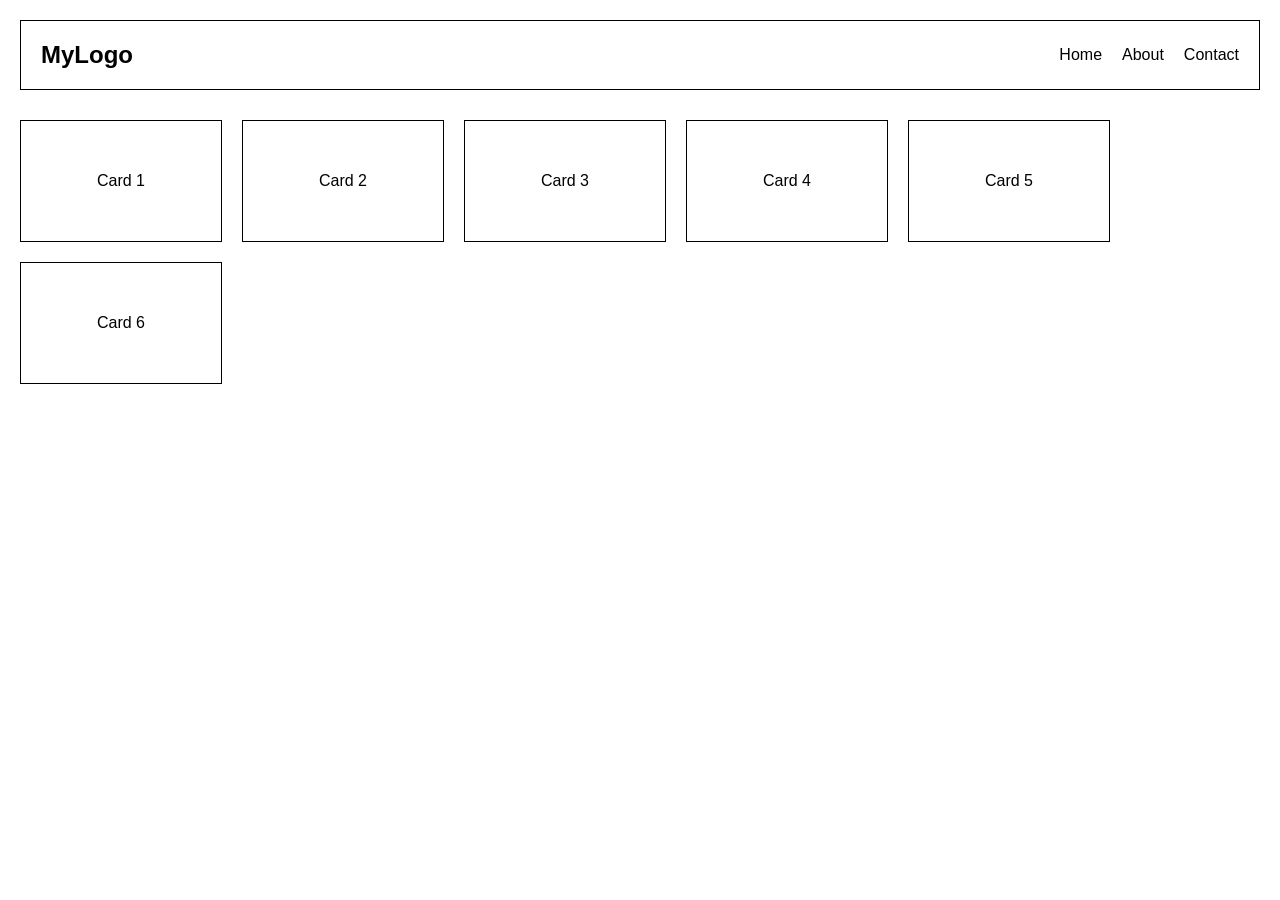
<file: ex00/index.html>
<!DOCTYPE html>
<html lang="en">
<head>
    <meta charset="UTF-8">
    <meta name="viewport" content="width=device-width, initial-scale=1.0">
    <title>Flexbox Exercise</title>
    <link rel="stylesheet" href="style.css">
</head>

<body>

    <nav>
        <div class="nav-container">
            <div class="logo">MyLogo</div>

            <div class="links">
                <a href="#">Home</a>
                <a href="#">About</a>
                <a href="#">Contact</a>
            </div>
        </div>
    </nav>

    <div class="card-container">
        <div class="card">Card 1</div>
        <div class="card">Card 2</div>
        <div class="card">Card 3</div>
        <div class="card">Card 4</div>
        <div class="card">Card 5</div>
        <div class="card">Card 6</div>
    </div>

</body>
</html>
</file>
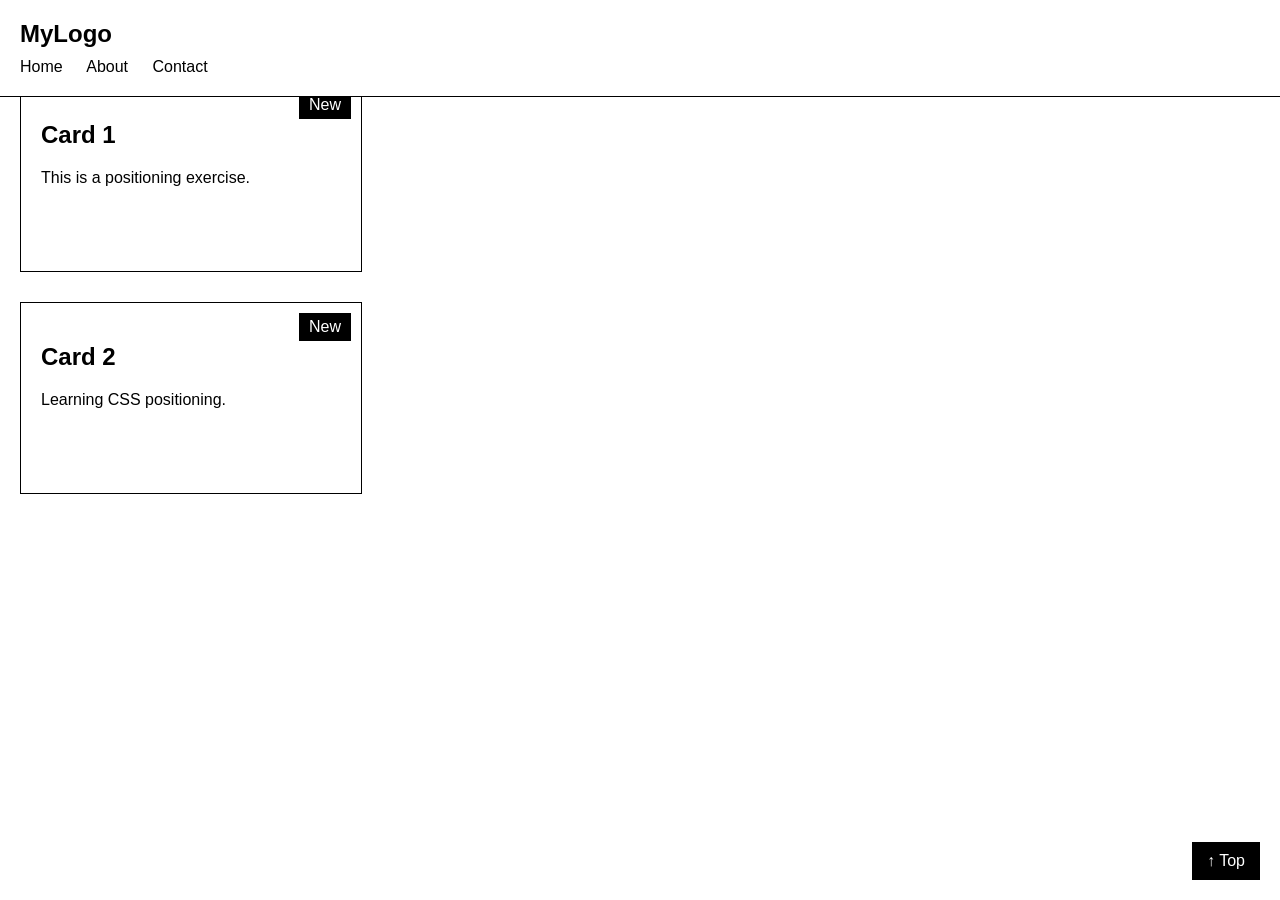
<file: ex01/index.html>
<!DOCTYPE html>
<html lang="en">
<head>
    <meta charset="UTF-8">
    <meta name="viewport" content="width=device-width, initial-scale=1.0">
    <title>Positioning Exercise</title>
    <link rel="stylesheet" href="style.css">
</head>

<body>

    <nav class="navbar">
        <div class="logo">MyLogo</div>
        <div class="links">
            <a href="#">Home</a>
            <a href="#">About</a>
            <a href="#">Contact</a>
        </div>
    </nav>

    <main>
        <div class="card-container">

            <div class="card">
                <span class="badge">New</span>
                <h2>Card 1</h2>
                <p>This is a positioning exercise.</p>
            </div>

            <div class="card">
                <span class="badge">New</span>
                <h2>Card 2</h2>
                <p>Learning CSS positioning.</p>
            </div>

        </div>
    </main>

    <a href="#" class="back-to-top">↑ Top</a>

</body>
</html>
</file>
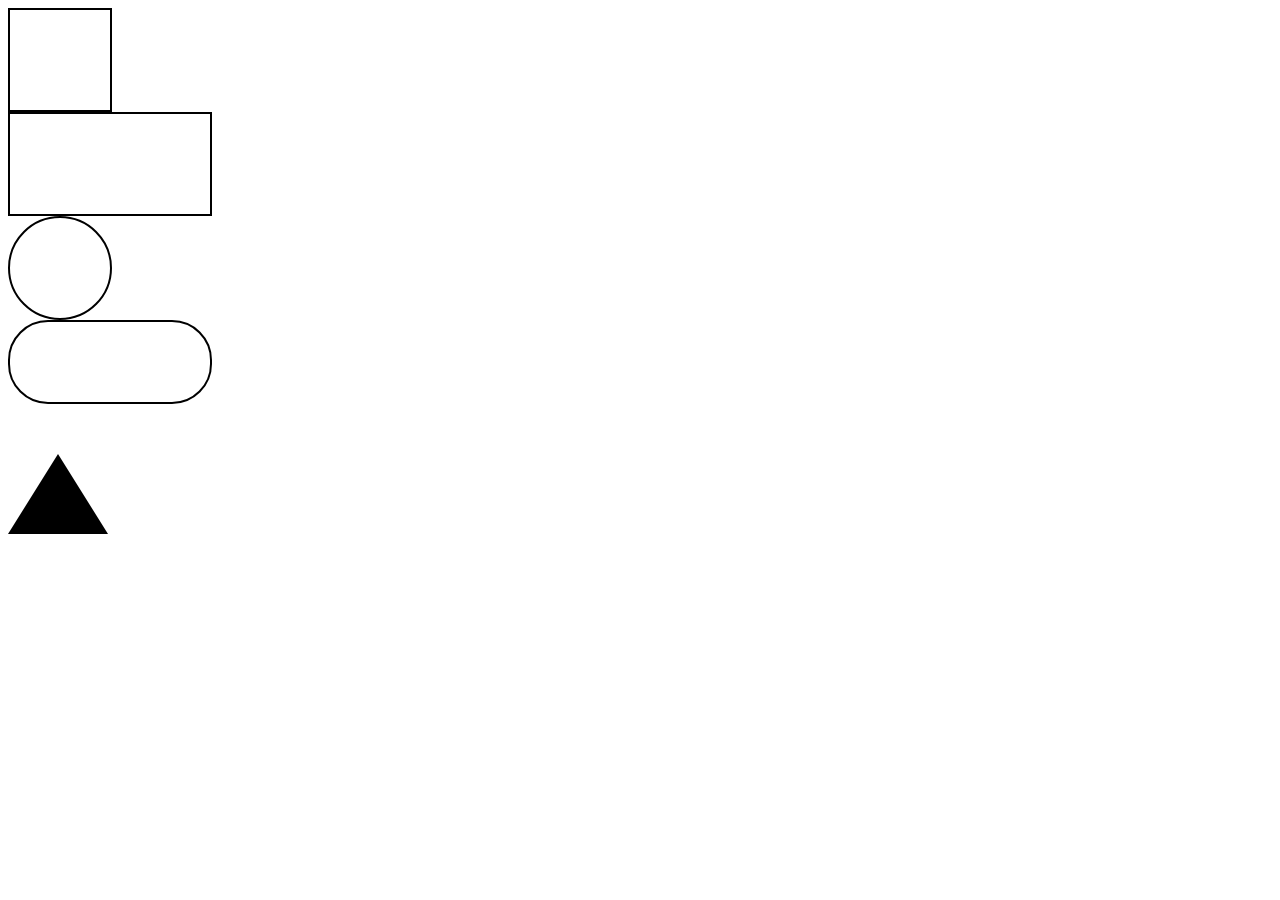
<file: ex02/index.html>
<!DOCTYPE html>
<html lang="en">
<head>
    <meta charset="UTF-8">
    <meta name="viewport" content="width=device-width, initial-scale=1.0">
    <title>CSS Shapes</title>
    <link rel="stylesheet" href="style.css">
</head>

<body>

    <div class="square"></div>

    <div class="rectangle"></div>

    <div class="circle"></div>

    <div class="pill"></div>

    <div class="triangle"></div>

</body>
</html>
</file>
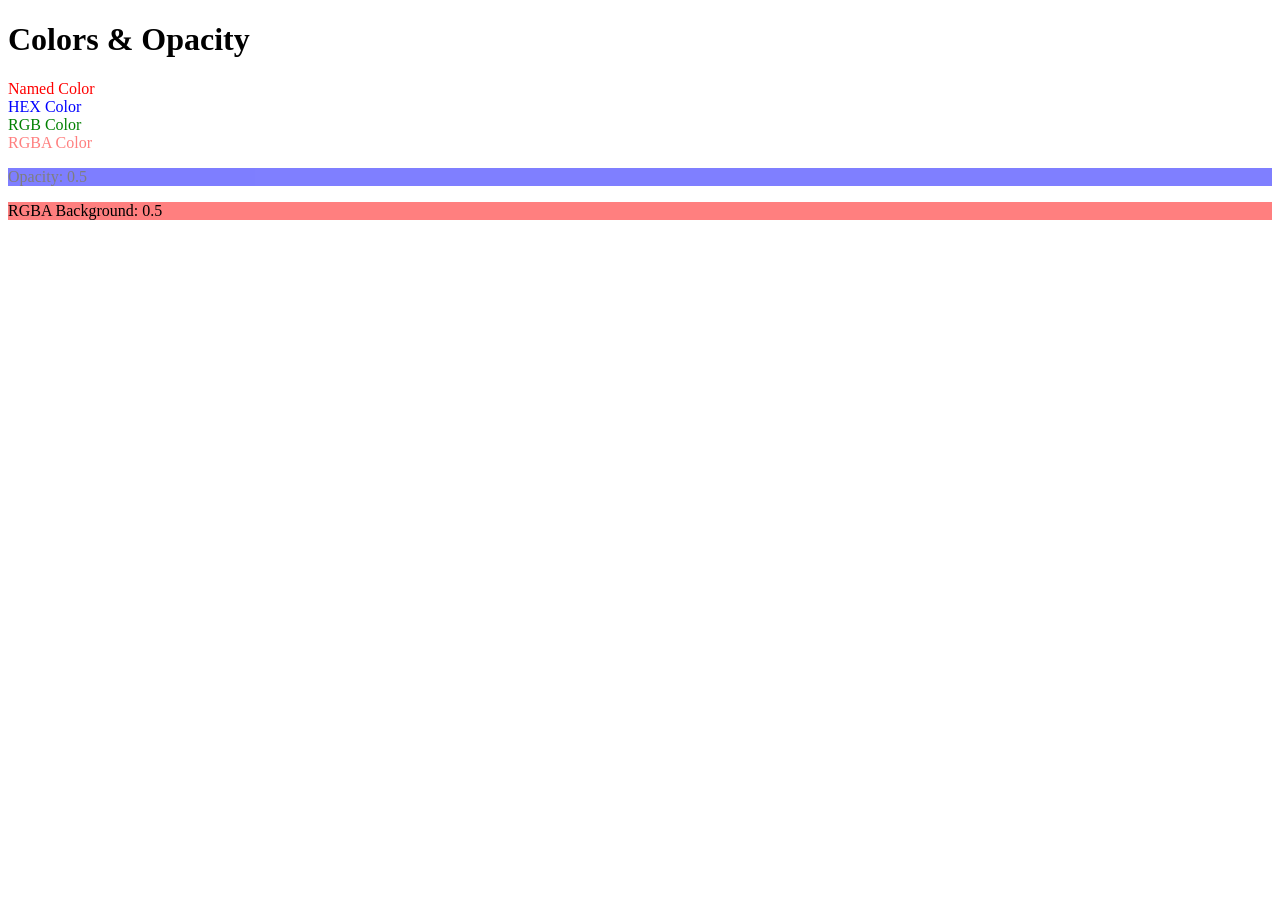
<file: ex03/index.html>
<!DOCTYPE html>
<html lang="en">
<head>
    <meta charset="UTF-8">
    <meta name="viewport" content="width=device-width, initial-scale=1.0">
    <title>Colors and Opacity</title>
    <link rel="stylesheet" href="style.css">
</head>

<body>

    <h1>Colors & Opacity</h1>

    <div class="swatch named">Named Color</div>

    <div class="swatch hex">HEX Color</div>

    <div class="swatch rgb">RGB Color</div>

    <div class="swatch rgba">RGBA Color</div>

    <div class="opacity-box">
        <p>Opacity: 0.5</p>
    </div>

    <div class="rgba-box">
        <p>RGBA Background: 0.5</p>
    </div>

</body>
</html>
</file>
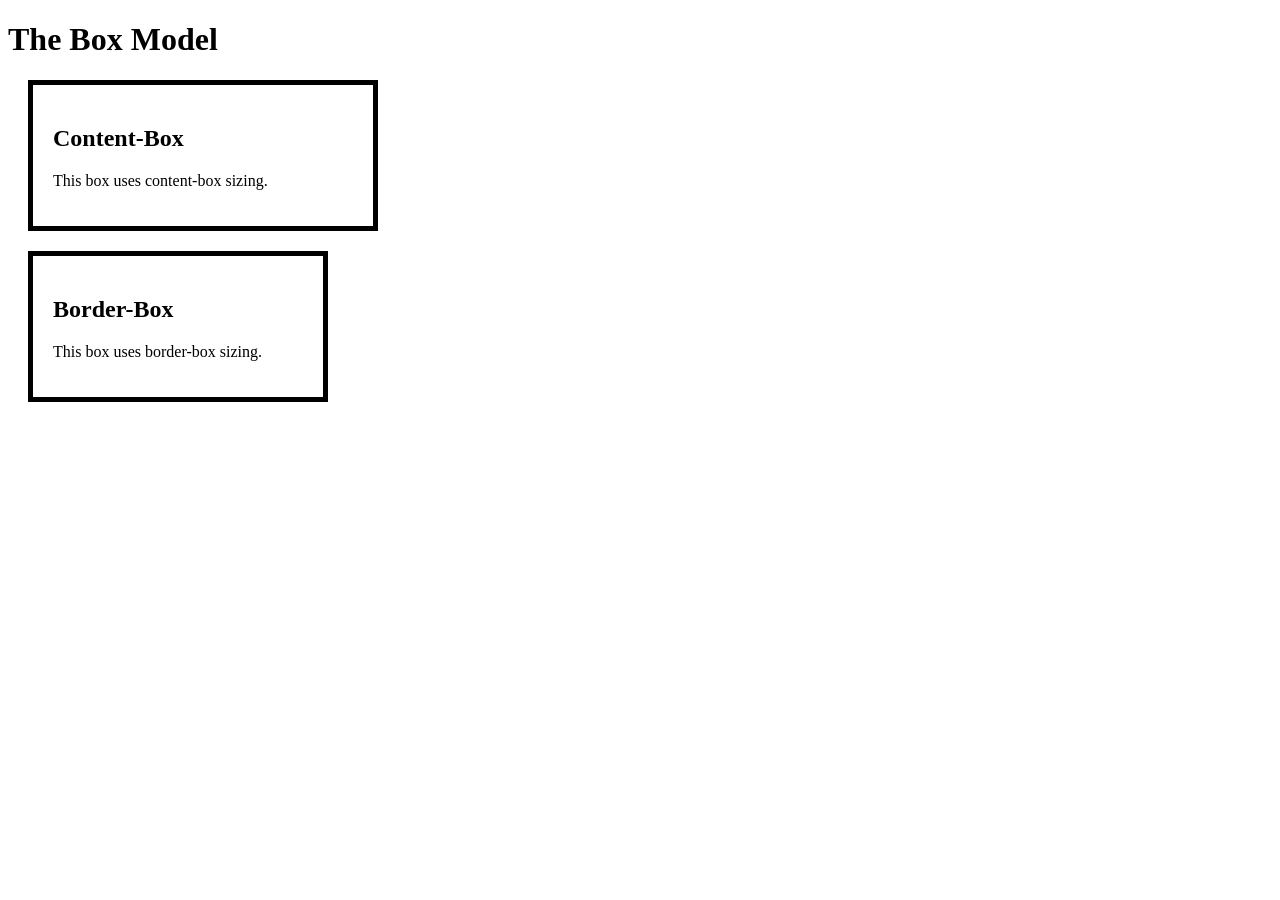
<file: ex04/index.html>
<!DOCTYPE html>
<html lang="en">
<head>
    <meta charset="UTF-8">
    <meta name="viewport" content="width=device-width, initial-scale=1.0">
    <title>Box Model</title>
    <link rel="stylesheet" href="style.css">
</head>

<body>

    <h1>The Box Model</h1>

    <div class="box content-box">
        <h2>Content-Box</h2>
        <p>This box uses content-box sizing.</p>
    </div>

    <div class="box border-box">
        <h2>Border-Box</h2>
        <p>This box uses border-box sizing.</p>
    </div>

</body>
</html>
</file>
<file: ex00/style.css>
body {
    font-family: Arial, sans-serif;
    margin: 0;
    padding: 20px;
}

nav {
    margin-bottom: 30px;
}

.nav-container {
    display: flex;
    justify-content: space-between;
    align-items: center;
    padding: 20px;
    border: 1px solid black;
}

.logo {
    font-size: 24px;
    font-weight: bold;
}

.links {
    display: flex;
    gap: 20px;
}

.links a {
    text-decoration: none;
    color: black;
}

.card-container {
    display: flex;
    flex-direction: row;
    flex-wrap: wrap;
    gap: 20px;
}

.card {
    width: 200px;
    height: 120px;
    border: 1px solid black;
    display: flex;
    justify-content: center;
    align-items: center;
}
</file>
<file: ex01/style.css>
body {
    margin: 0;
    padding: 80px 20px 20px;
    font-family: Arial, sans-serif;
}

.navbar {
    position: fixed;
    top: 0;
    left: 0;
    width: 100%;
    padding: 20px;
    box-sizing: border-box;
    background-color: white;
    border-bottom: 1px solid black;
    z-index: 1000;
}

.logo {
    font-size: 24px;
    font-weight: bold;
}

.links {
    margin-top: 10px;
}

.links a {
    margin-right: 20px;
    text-decoration: none;
    color: black;
}

.card-container {
    position: relative;
}

.card {
    position: relative;
    width: 300px;
    min-height: 150px;
    margin-bottom: 30px;
    padding: 20px;
    border: 1px solid black;
}

.badge {
    position: absolute;
    top: 10px;
    right: 10px;
    padding: 5px 10px;
    background-color: black;
    color: white;
    z-index: 2;
}

.back-to-top {
    position: fixed;
    right: 20px;
    bottom: 20px;
    padding: 10px 15px;
    background-color: black;
    color: white;
    text-decoration: none;
    z-index: 1000;
}
</file>
<file: ex02/style.css>
.square {
    width: 100px;
    height: 100px;
    border: 2px solid black;
}

.rectangle {
    width: 200px;
    height: 100px;
    border: 2px solid black;
}

.circle {
    width: 100px;
    height: 100px;
    border: 2px solid black;
    border-radius: 50%;
}

.pill {
    width: 200px;
    height: 80px;
    border: 2px solid black;
    border-radius: 40px;
}

.triangle {
    width: 0;
    height: 0;
    border: 50px solid transparent;
    border-bottom: 80px solid black;
}
</file>
<file: ex03/style.css>
.named {
    color: red;
}

.hex {
    color: #0000ff;
}

.rgb {
    color: rgb(0, 128, 0);
}

.rgba {
    color: rgba(255, 0, 0, 0.5);
}

.opacity-box {
    background-color: blue;
    opacity: 0.5;
}

.rgba-box {
    background-color: rgba(255, 0, 0, 0.5);
}
</file>
<file: ex04/style.css>
*,
*::before,
*::after {
    box-sizing: border-box;
}

.box {
    width: 300px;
    padding: 20px;
    border: 5px solid black;
    margin: 20px;
}

.content-box {
    box-sizing: content-box;
}

.border-box {
    box-sizing: border-box;
}
</file>
